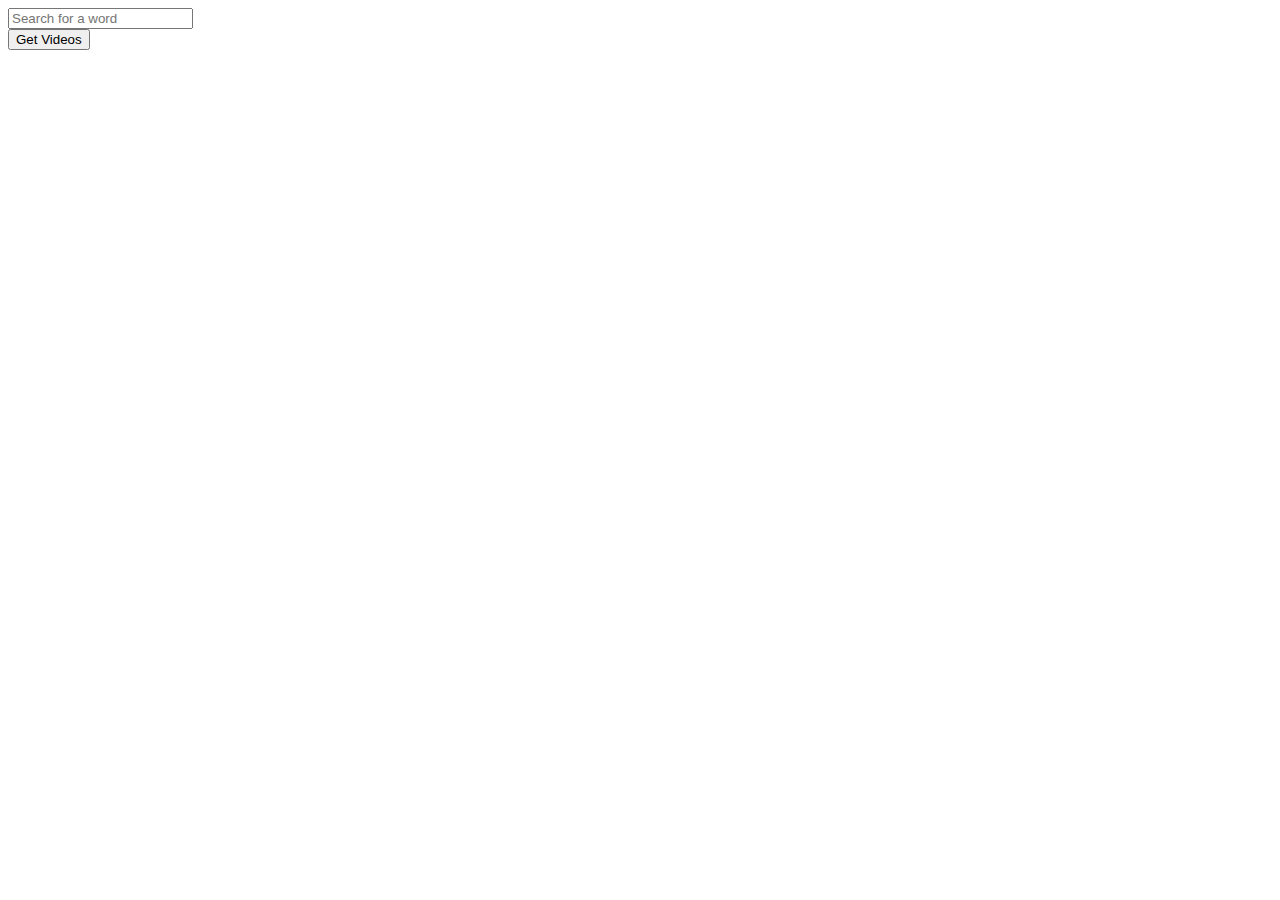
<file: you.html>
<!DOCTYPE html>
<html>
<head>
  <title></title>
  <meta http-equiv="Content-Type" content="text/html; charset=UTF-8" />
  <script type="text/javascript" src="js/jquery-1.8.2.min.js"></script>
  <script type="text/javascript" src="js/jquery.fancybox.js?v=2.1.3"></script>
  <link rel="stylesheet" type="text/css" href="css/jquery.fancybox.css?v=2.1.2" media="screen" />
  <script type="text/javascript" src="js/jquery.fancybox-media.js?v=1.0.5"></script>
  <script type="text/javascript" src="js/youtube.js"></script>
  <link rel="stylesheet" type="text/css" href="css/youtube.css"/>
</head>
<body>
  <div>
    <input id="searchField" type="text" placeholder="Search for a word"></input>
  </div>
  <button id="showme">Get Videos</button>
  <div id="videos2"></div>
  <div id="bing"></div>
  <div id="nytimes"></div>
  <div id="news2">
    <ul class="news"></ul>
  </div>
  
</body>
</html>
</file>
<file: css/youtube.css>
ul.videos li {
	float: left;
	width: 10em;
	margin-bottom: 1em;
}

ul.videos {
	margin-bottom: 1em;
	padding-left : 0em;
	margin-left: 0em;
	list-style: none;
}

.fancybox-custom .fancybox-skin {
	box-shadow: 0 0 50px #222;
}

ul.news li {
	margin-bottom: 1em;
}

ul.news {
	margin-bottom: 1em;
	padding-left : 0em;
	margin-left: 0em;
}
</file>
